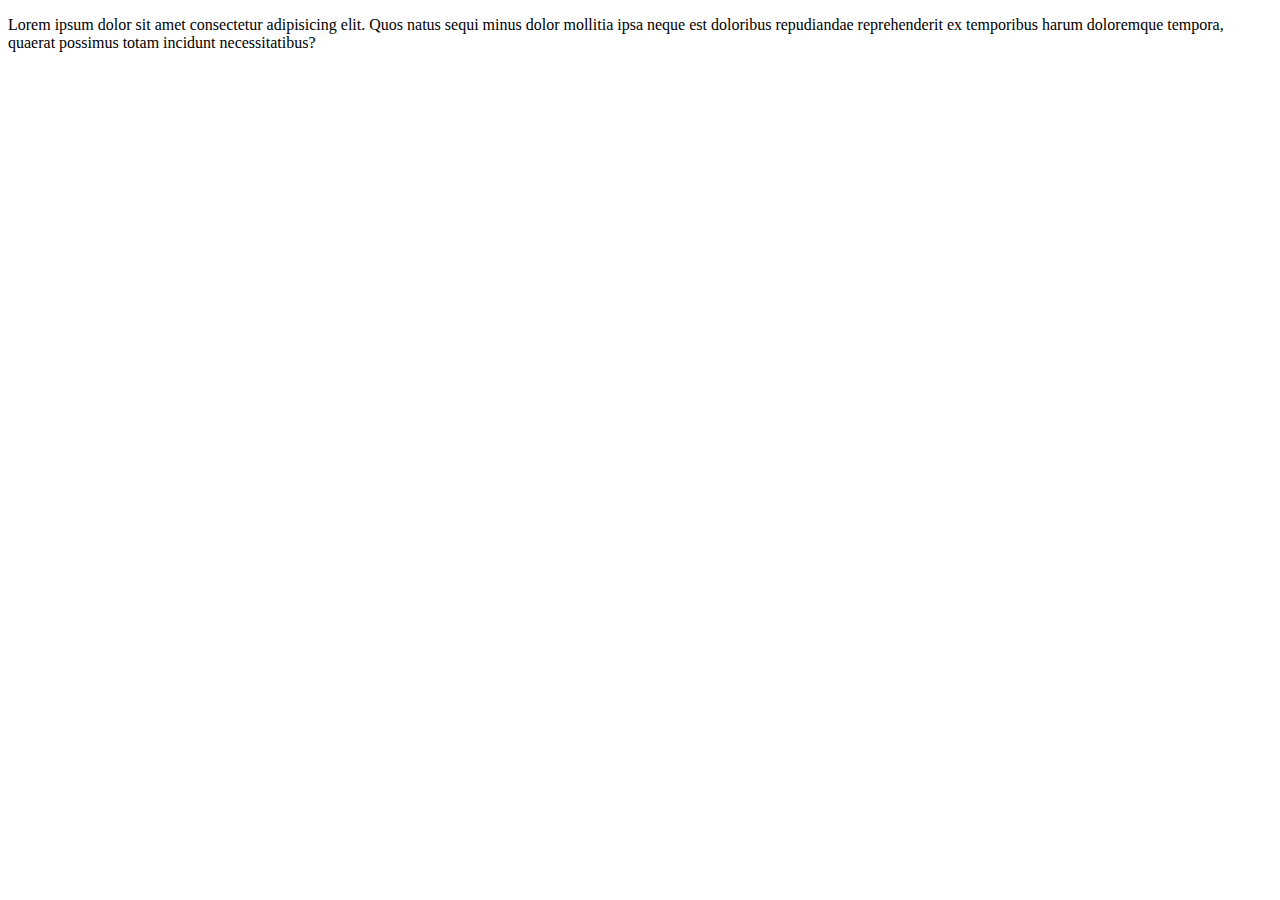
<file: prueba.html>
<!DOCTYPE html>
<html lang="en">

<head>
    <meta charset="UTF-8">
    <meta http-equiv="X-UA-Compatible" content="IE=edge">
    <meta name="viewport" content="width=device-width, initial-scale=1.0">
    <title>Document</title>
</head>
<p>Lorem ipsum dolor sit amet consectetur adipisicing elit. Quos natus sequi minus dolor mollitia ipsa neque est
    doloribus repudiandae reprehenderit ex temporibus harum doloremque tempora, quaerat possimus totam incidunt
    necessitatibus?</p>

<body>

</body>

</html>
</file>
